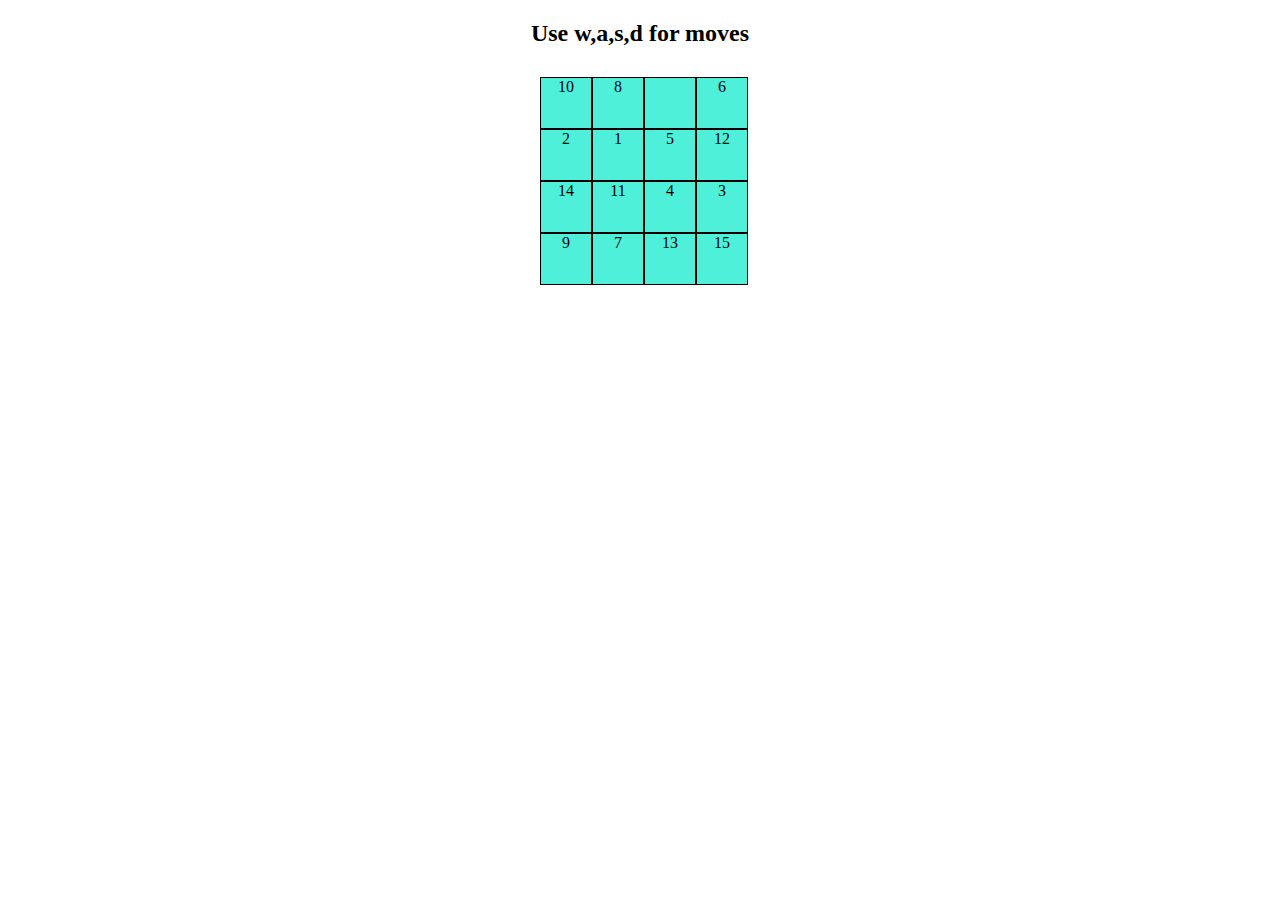
<file: homeworks/15/index.html>
<!DOCTYPE html>
<html lang="en">
<head>
    <meta charset="UTF-8">
    <title></title>
    <link rel="stylesheet" href="style.css">
</head>
<body>
<div class="content">
 <h2>Use w,a,s,d for moves</h2>
<div class="parent"></div>
</div>

<script src="15puzzle.js"></script>
</body>
</html>
</file>
<file: homeworks/15/style.css>
.content {
    margin: 0 auto;
    text-align: center;
}

.parent {
    height: 300px;
    width: 200px;
    margin: 0 auto;
    padding: 10px;
}

.row {

    width: 250px;

}

.field {
    height: 50px;
    width: 50px;
    background: #4EF0DA;
    border: 1px solid;
    display: inline-block;
    float: left;
}
</file>
